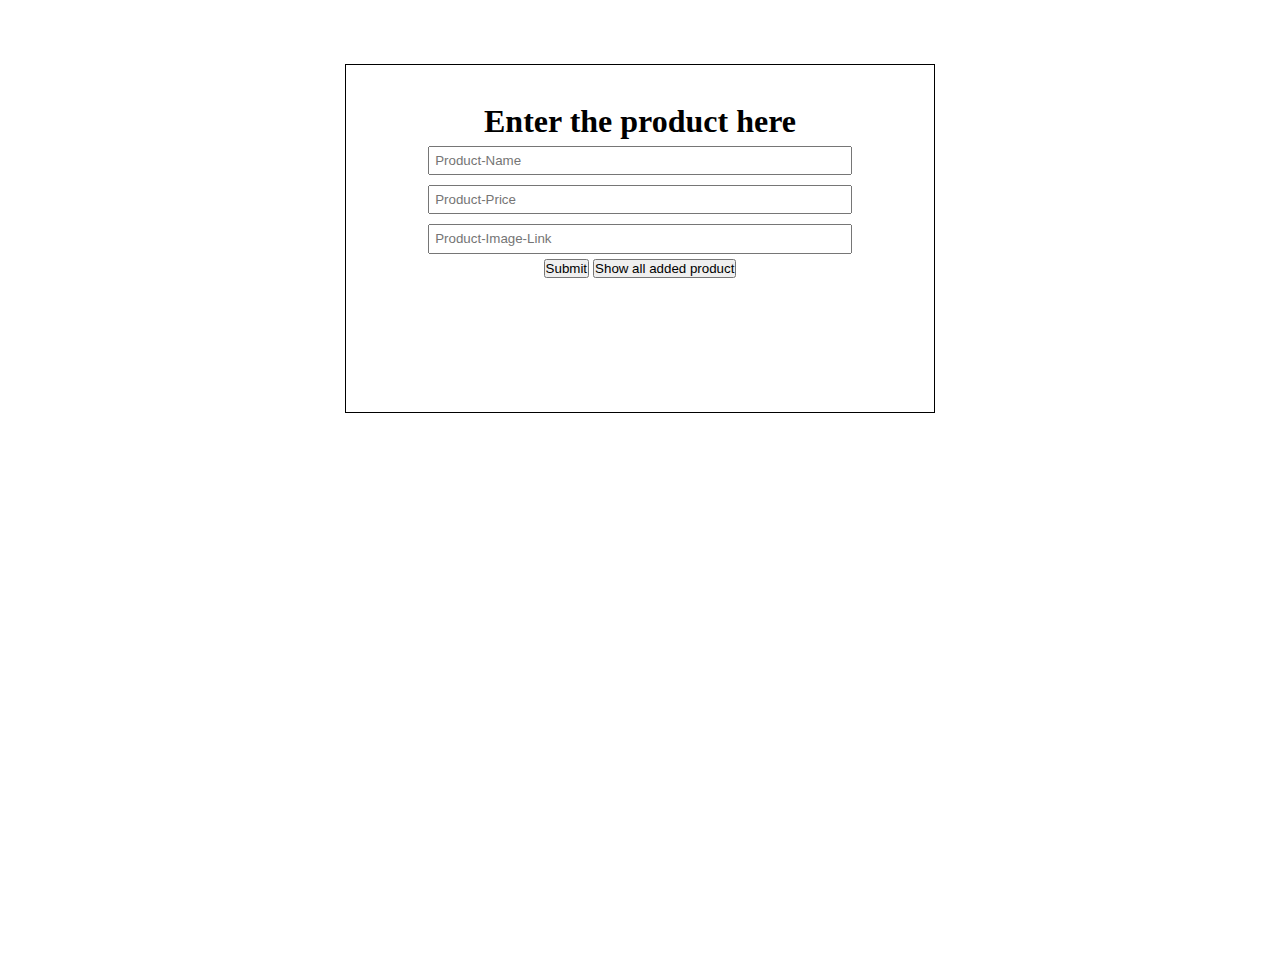
<file: index.html>
<!DOCTYPE html>
<html lang="en">
<head>
    <meta charset="UTF-8">
    <meta http-equiv="X-UA-Compatible" content="IE=edge">
    <meta name="viewport" content="width=device-width, initial-scale=1.0">
    <title>Form</title>
    <link rel="stylesheet" href="index.css">
</head>
<body>
    <div id="main">

        <div id="formBox">
                <h1>Enter the product here</h1>
            <form id="form">
                <input type="text" id="pname" placeholder="Product-Name"> <br>
                <input type="number" id="price" placeholder="Product-Price"> <br>
                <input type="text" id="image" placeholder="Product-Image-Link"> <br>
            </form>
            <button onclick="addProduct(event)">Submit</button>
            <button onclick="product()">Show all added product</button>
        </div>

    </div>
</body>
</html>


<script src="index.js"></script>
</file>
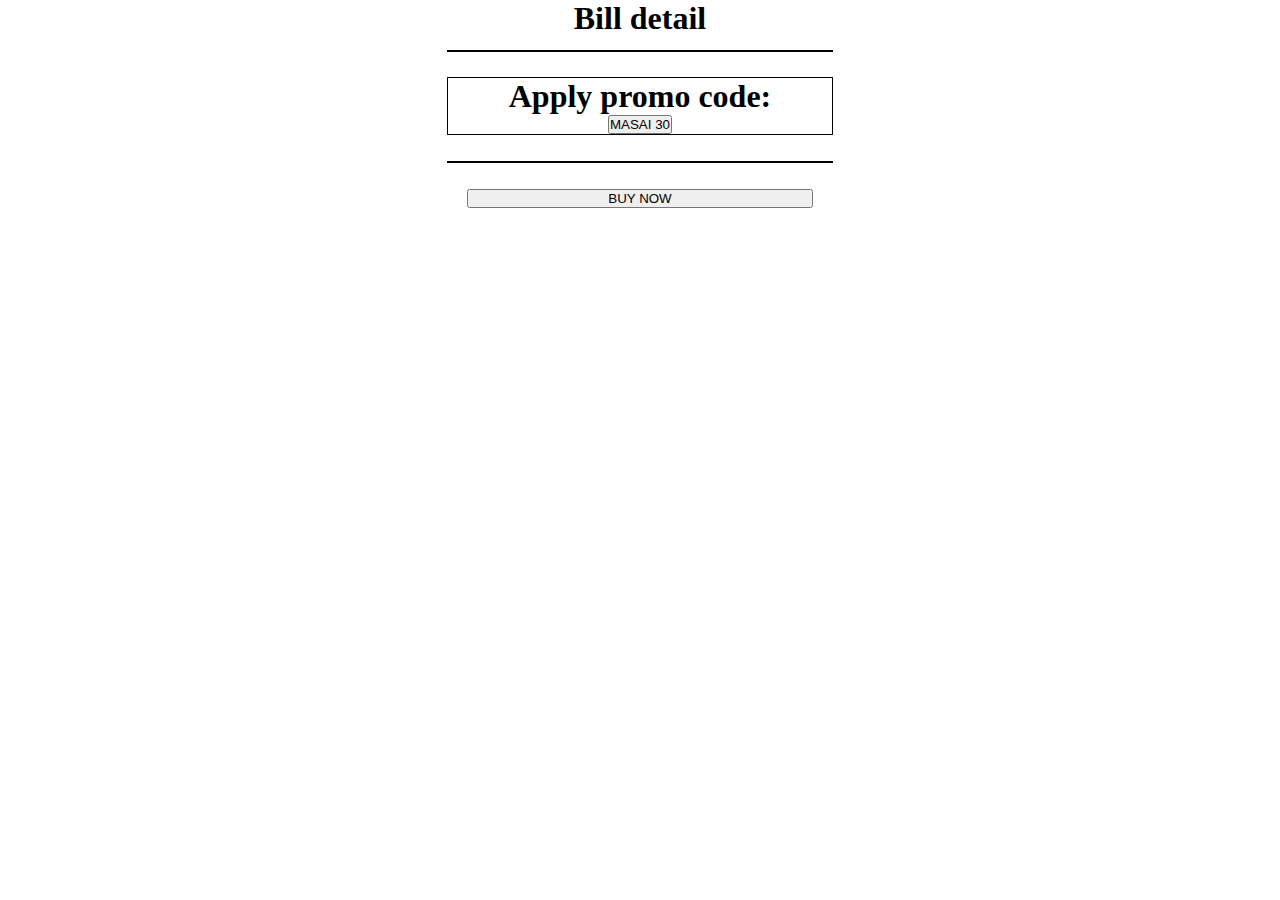
<file: cart.html>
<!DOCTYPE html>
<html lang="en">
<head>
    <meta charset="UTF-8">
    <meta http-equiv="X-UA-Compatible" content="IE=edge">
    <meta name="viewport" content="width=device-width, initial-scale=1.0">
    <title>Cart</title>
    <link rel="stylesheet" href="cart.css">
</head>
<body>
    <div id="main">

        <div id="head">
            <h1>Bill detail</h1>
        </div>

        <div id="banner">

        </div>
        
        <div id="promo">
            <h1>Apply promo code:</h1>
            <button onclick="promo()" >MASAI 30</button>
        </div>

        <div id="final">
                
        </div>

        <div id="pay">
            <button onclick="pay()">BUY NOW</button>
        </div>

    </div>
</body>
</html>

<script src="cart.js"></script>
</file>
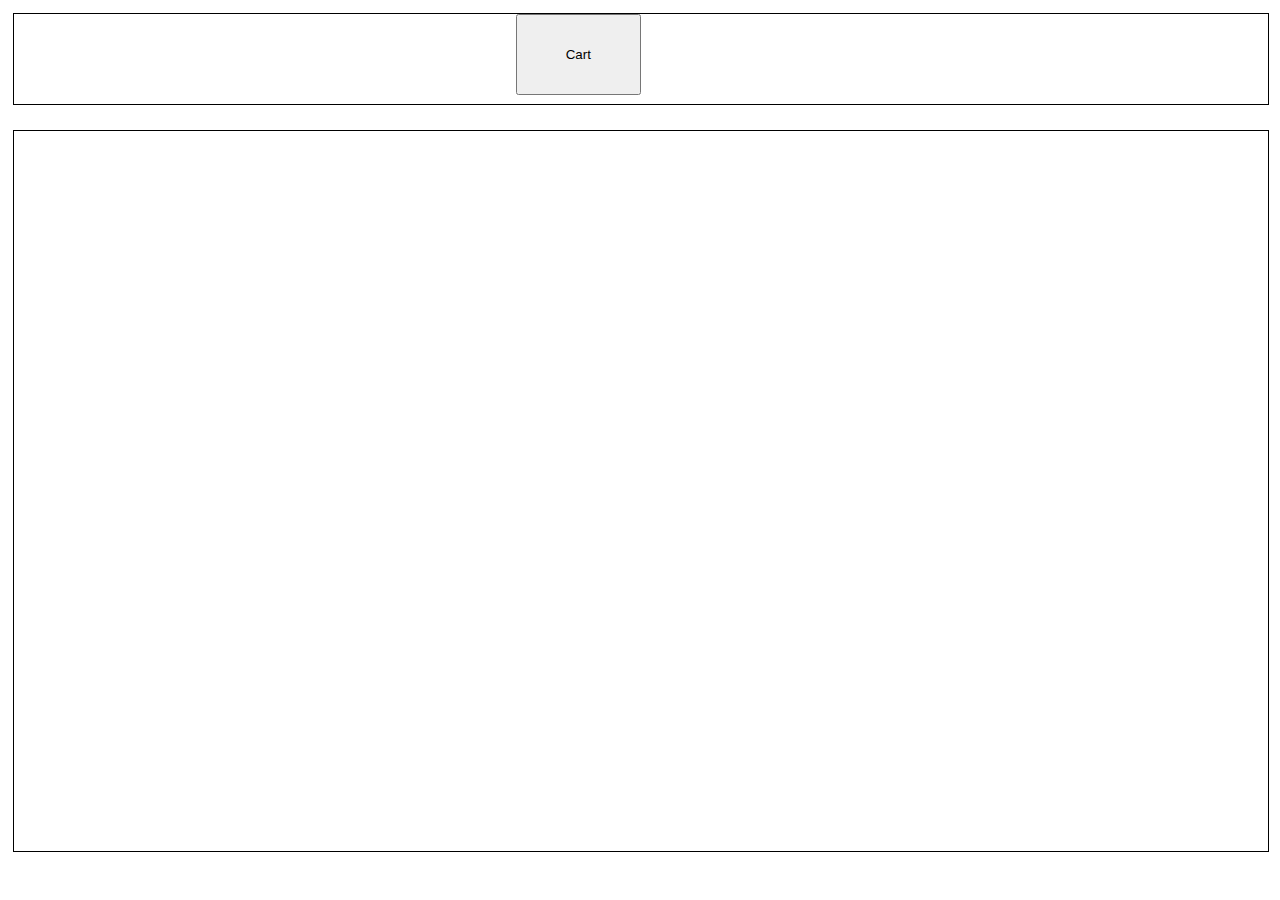
<file: product.html>
<!DOCTYPE html>
<html lang="en">
<head>
    <meta charset="UTF-8">
    <meta http-equiv="X-UA-Compatible" content="IE=edge">
    <meta name="viewport" content="width=device-width, initial-scale=1.0">
    <title>Product</title>
    <link rel="stylesheet" href="product.css">
</head>
<body>

    <div id="main">

        <div id="navbar">
            <button onclick="cart()">Cart</button>
        </div>

        <div id="productSec">

        </div>

    </div>
    
</body>
</html>

<script src="product.js"></script>
</file>
<file: index.css>
*
{
    padding: 0%;
    margin: 0%;
}
body
{
    overflow: hidden;
}
#main
{
    width: 100vw;
    height: 100vh;
}
#formBox
{
    width: 40%;
    height: 30%;
    border: 1px solid black;
    margin: 5% auto;
    padding: 3%;
    text-align: center;
}
input
{
    width: 80%;
    margin: 1%;
    padding: 1%;
}
</file>
<file: cart.css>
*
{
    margin: 0%;
    padding: 0%;
}
body
{
    overflow: hidden;
}
#main
{
    width: 100vw;
    height: 100vh;
    text-align: center;

    display:flex;
    flex-flow: column;

}
#banner
{
    width: 30%;
    margin: 1% auto;
    border: 1px solid black;
    text-align: center;
}
#promo
{
    width: 30%;
    margin: 1% auto;
    border: 1px solid black;
    text-align: center;
}
#final
{
    width: 30%;

    margin: 1% auto;
    border: 1px solid black;
    text-align: center;
}
#pay
{
    width: 30%;

    margin: 1% auto;

    text-align: center;
}
#pay > button
{
    width: 90%;
}
</file>
<file: product.css>
*
{
    padding: 0%;
    margin: 0%;
}
body
{
    overflow: hidden;
}
#main
{
    width: 100vw;
    height: 100vh;

    display: flex;
    flex-flow: column;
}
#navbar
{
    height: 10%;
    width: 98%;
    border: 1px solid black;
    margin: 1%;
}
#productSec
{
    height: 80%;
    width: 98%;
    border: 1px solid black;
    margin: 1%;

    display: grid;
    grid-template-columns: 24% 24% 24% 24%;
    grid-template-rows: 32% 32% 32%;
}
#navbar > button
{
    height: 90%;
    width: 10%;
    margin-left: 40%;
}
#productSec > div
{
    margin: 1%;
    text-align: center;
}
#productSec>div>*
{
    margin: 0.4%;
    margin-top: 0.2%;
}
#productSec > div > img
{
    width: 90%;
    height: 70%;
    margin: 0%;
}
</file>
